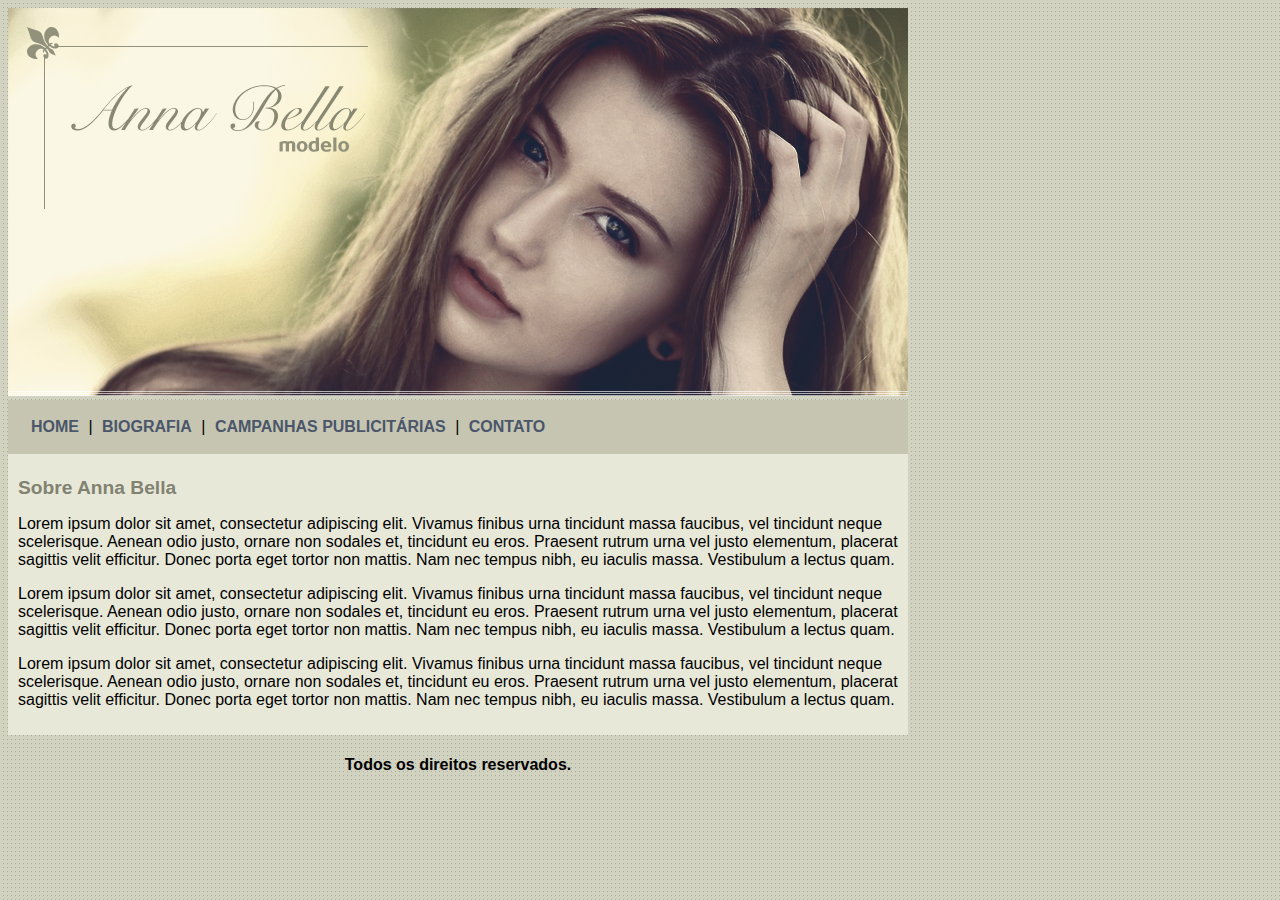
<file: index.html>
<!DOCTYPE html>
<html>
<head>

	<title>Anna Bella Oficial</title>
	<meta charset="utf-8">

	<link rel="stylesheet" type = "text/css" href="estilo.css">

</head>

<body>

	<div id="principal">
		
		<img src="imagens/capa.png">

		<div id="menu">
			
			<a href="index.html">HOME</a> |
			<a href="biografia.html">BIOGRAFIA</a> | 
			<a href="campanhas-publicitarias.html">CAMPANHAS PUBLICITÁRIAS</a> | 
			<a href="contato.html">CONTATO</a>   

		</div>

		<div id="conteudo">
			
			<h1>Sobre Anna Bella</h1>
			<p>
				Lorem ipsum dolor sit amet, consectetur adipiscing elit. Vivamus finibus urna tincidunt massa faucibus, vel tincidunt neque scelerisque. Aenean odio justo, ornare non sodales et, tincidunt eu eros. Praesent rutrum urna vel justo elementum, placerat sagittis velit efficitur. Donec porta eget tortor non mattis. Nam nec tempus nibh, eu iaculis massa. Vestibulum a lectus quam. 
			</p>

				<p>
				Lorem ipsum dolor sit amet, consectetur adipiscing elit. Vivamus finibus urna tincidunt massa faucibus, vel tincidunt neque scelerisque. Aenean odio justo, ornare non sodales et, tincidunt eu eros. Praesent rutrum urna vel justo elementum, placerat sagittis velit efficitur. Donec porta eget tortor non mattis. Nam nec tempus nibh, eu iaculis massa. Vestibulum a lectus quam.
			</p>

				<p>
				Lorem ipsum dolor sit amet, consectetur adipiscing elit. Vivamus finibus urna tincidunt massa faucibus, vel tincidunt neque scelerisque. Aenean odio justo, ornare non sodales et, tincidunt eu eros. Praesent rutrum urna vel justo elementum, placerat sagittis velit efficitur. Donec porta eget tortor non mattis. Nam nec tempus nibh, eu iaculis massa. Vestibulum a lectus quam. 
			</p>
		</div>

		<div id="rodape">
			<h4>Todos os direitos reservados.</h4>
		</div>


	</div>

</body>
</html>
</file>
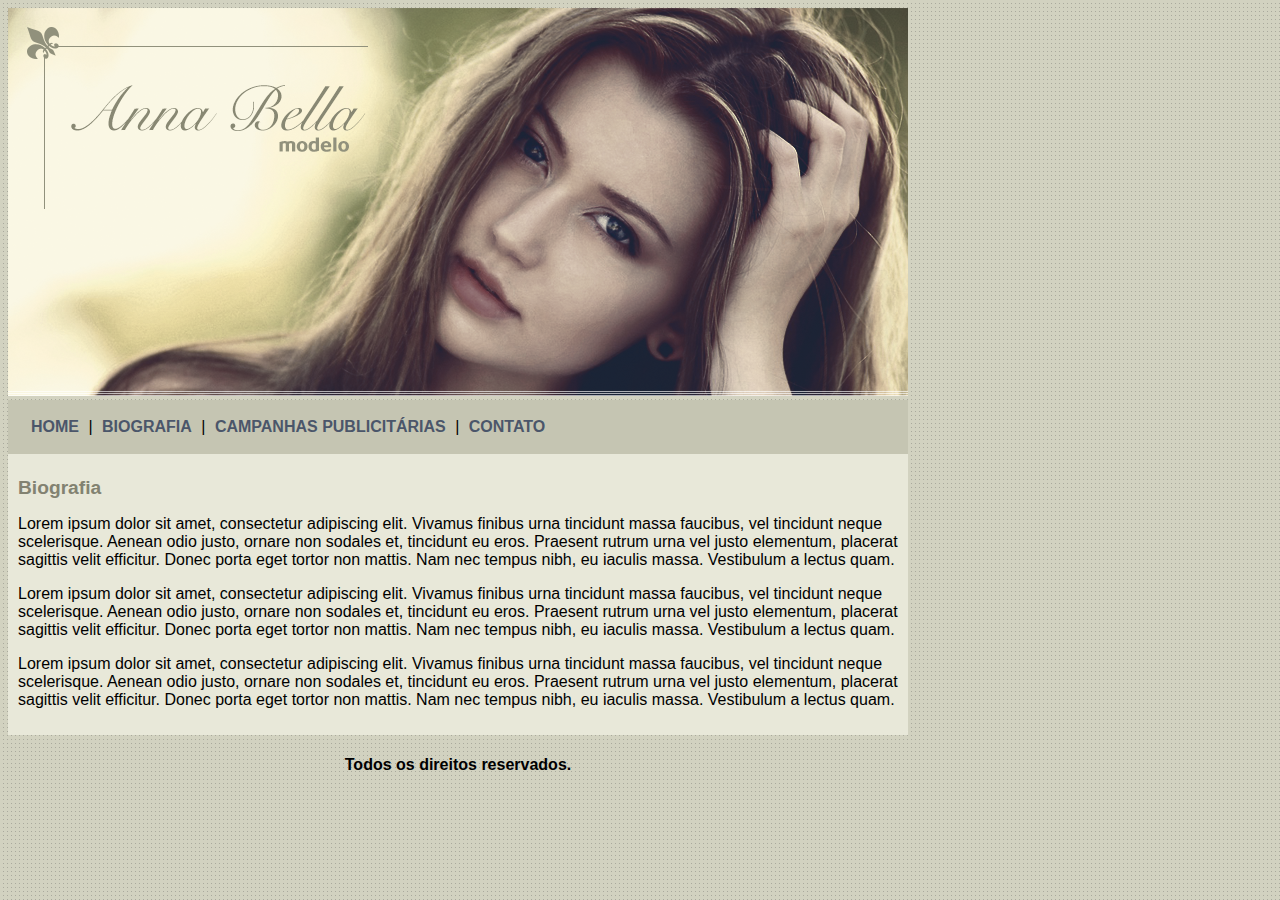
<file: biografia.html>
<!DOCTYPE html>
<html>
<head>

	<title>Anna Bella - Biografia</title>
	<meta charset="utf-8">

	<link rel="stylesheet" type = "text/css" href="estilo.css">

</head>

<body>

	<div id="principal">
		
		<img src="imagens/capa.png">

		<div id="menu">
			
			<a href="index.html">HOME</a> |
			<a href="biografia.html">BIOGRAFIA</a> | 
			<a href="campanhas-publicitarias.html">CAMPANHAS PUBLICITÁRIAS</a> | 
			<a href="contato.html">CONTATO</a>   

		</div>

		<div id="conteudo">
			
			<h1>Biografia</h1>
			<p>
				Lorem ipsum dolor sit amet, consectetur adipiscing elit. Vivamus finibus urna tincidunt massa faucibus, vel tincidunt neque scelerisque. Aenean odio justo, ornare non sodales et, tincidunt eu eros. Praesent rutrum urna vel justo elementum, placerat sagittis velit efficitur. Donec porta eget tortor non mattis. Nam nec tempus nibh, eu iaculis massa. Vestibulum a lectus quam. 
			</p>

				<p>
				Lorem ipsum dolor sit amet, consectetur adipiscing elit. Vivamus finibus urna tincidunt massa faucibus, vel tincidunt neque scelerisque. Aenean odio justo, ornare non sodales et, tincidunt eu eros. Praesent rutrum urna vel justo elementum, placerat sagittis velit efficitur. Donec porta eget tortor non mattis. Nam nec tempus nibh, eu iaculis massa. Vestibulum a lectus quam.
			</p>

				<p>
				Lorem ipsum dolor sit amet, consectetur adipiscing elit. Vivamus finibus urna tincidunt massa faucibus, vel tincidunt neque scelerisque. Aenean odio justo, ornare non sodales et, tincidunt eu eros. Praesent rutrum urna vel justo elementum, placerat sagittis velit efficitur. Donec porta eget tortor non mattis. Nam nec tempus nibh, eu iaculis massa. Vestibulum a lectus quam. 
			</p>
		</div>

		<div id="rodape">
			<h4>Todos os direitos reservados.</h4>
		</div>


	</div>

</body>
</html>
</file>
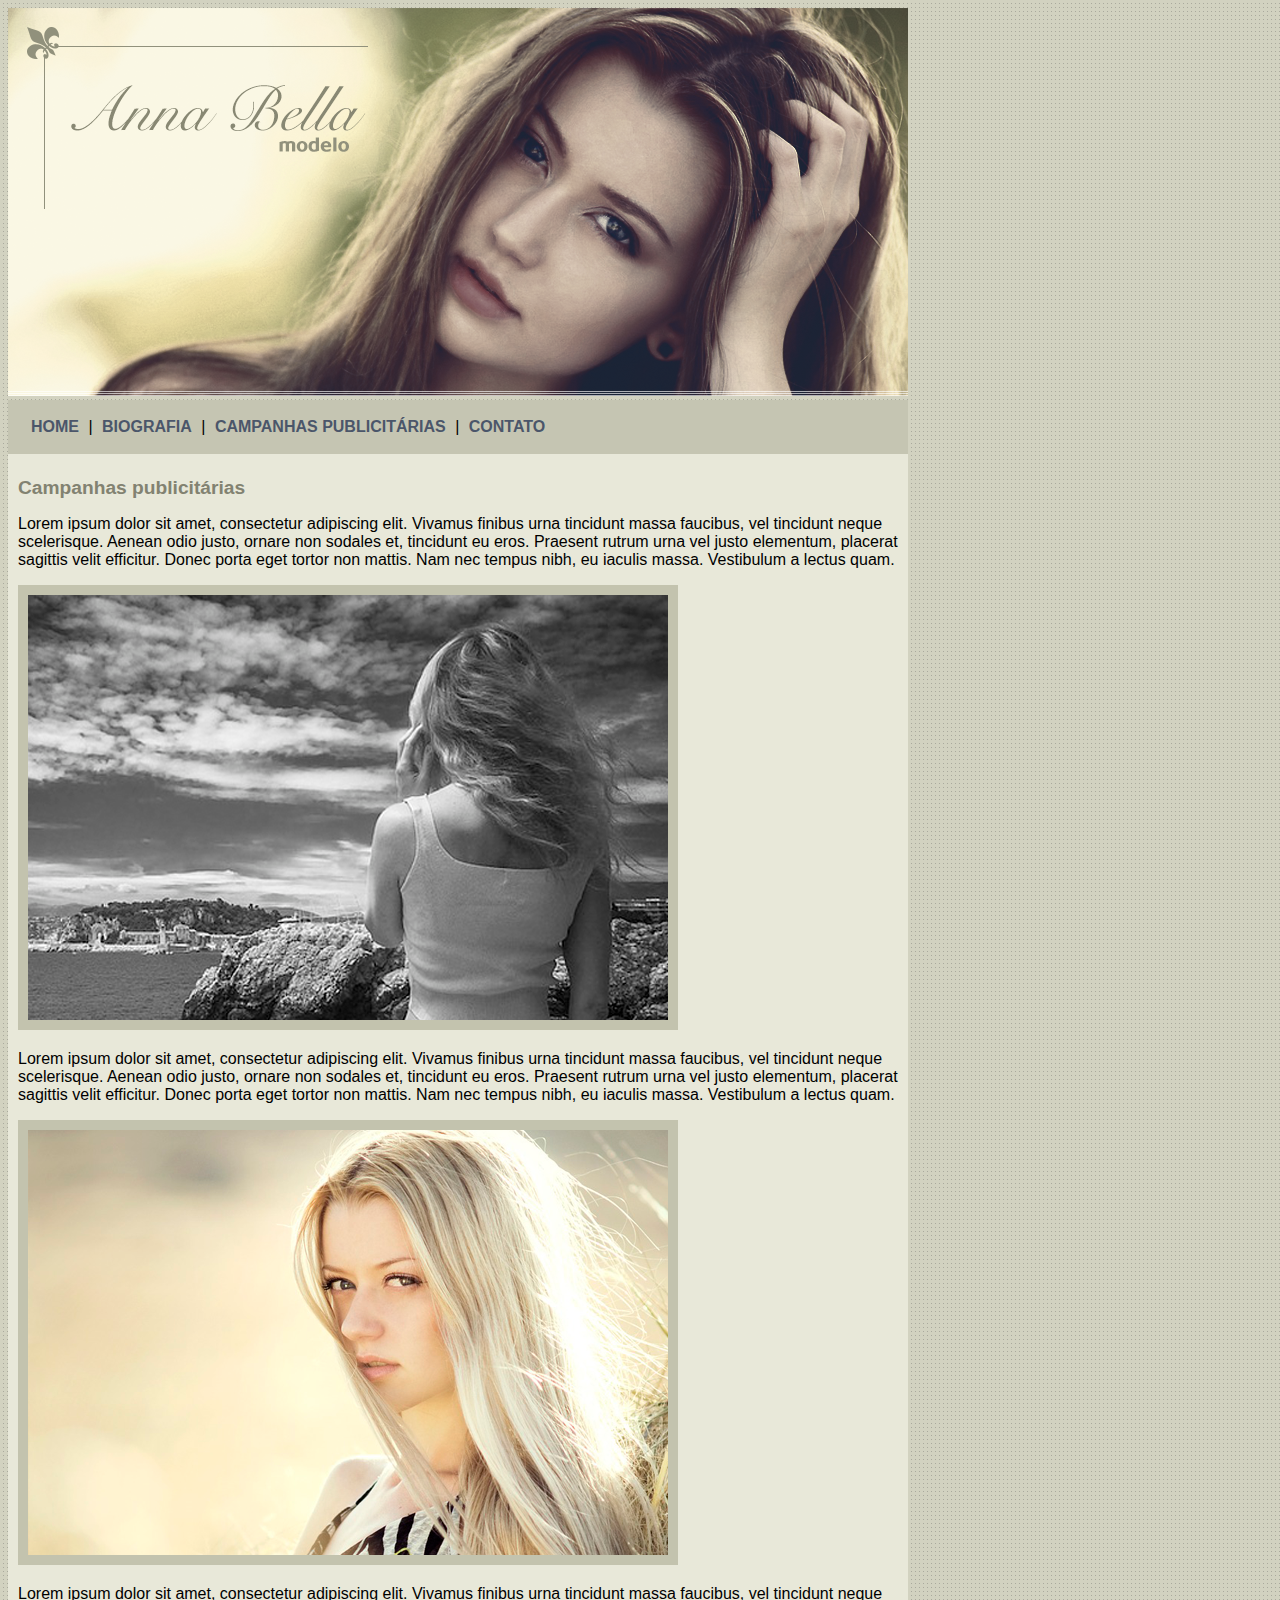
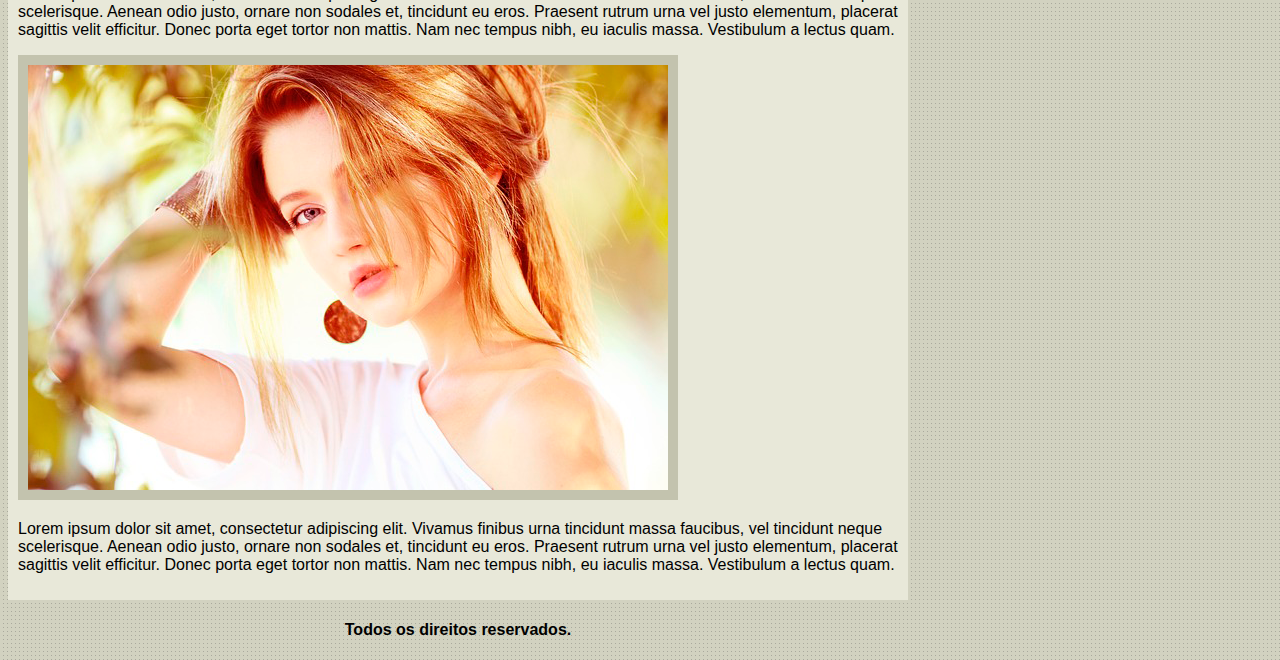
<file: campanhas-publicitarias.html>
<!DOCTYPE html>
<html>
<head>

	<title>Anna Bella - Campanhas publicitárias</title>
	<meta charset="utf-8">

	<link rel="stylesheet" type = "text/css" href="estilo.css">

</head>

<body>

	<div id="principal">
		
		<img src="imagens/capa.png">

		<div id="menu">
			
			<a href="index.html">HOME</a> |
			<a href="biografia.html">BIOGRAFIA</a> | 
			<a href="campanhas-publicitarias.html">CAMPANHAS PUBLICITÁRIAS</a> | 
			<a href="contato.html">CONTATO</a>   

		</div>

		<div id="conteudo">
			
			<h1>Campanhas publicitárias</h1>
			<p>
				Lorem ipsum dolor sit amet, consectetur adipiscing elit. Vivamus finibus urna tincidunt massa faucibus, vel tincidunt neque scelerisque. Aenean odio justo, ornare non sodales et, tincidunt eu eros. Praesent rutrum urna vel justo elementum, placerat sagittis velit efficitur. Donec porta eget tortor non mattis. Nam nec tempus nibh, eu iaculis massa. Vestibulum a lectus quam. 
			</p>

			<img src="imagens/foto1.png" class="img-campanha">

			<p>
				Lorem ipsum dolor sit amet, consectetur adipiscing elit. Vivamus finibus urna tincidunt massa faucibus, vel tincidunt neque scelerisque. Aenean odio justo, ornare non sodales et, tincidunt eu eros. Praesent rutrum urna vel justo elementum, placerat sagittis velit efficitur. Donec porta eget tortor non mattis. Nam nec tempus nibh, eu iaculis massa. Vestibulum a lectus quam.
			</p>

			<img src="imagens/foto2.png" class="img-campanha">

			<p>
				Lorem ipsum dolor sit amet, consectetur adipiscing elit. Vivamus finibus urna tincidunt massa faucibus, vel tincidunt neque scelerisque. Aenean odio justo, ornare non sodales et, tincidunt eu eros. Praesent rutrum urna vel justo elementum, placerat sagittis velit efficitur. Donec porta eget tortor non mattis. Nam nec tempus nibh, eu iaculis massa. Vestibulum a lectus quam. 
			</p>

			<img src="imagens/foto3.png" class="img-campanha">

			<p>
				Lorem ipsum dolor sit amet, consectetur adipiscing elit. Vivamus finibus urna tincidunt massa faucibus, vel tincidunt neque scelerisque. Aenean odio justo, ornare non sodales et, tincidunt eu eros. Praesent rutrum urna vel justo elementum, placerat sagittis velit efficitur. Donec porta eget tortor non mattis. Nam nec tempus nibh, eu iaculis massa. Vestibulum a lectus quam. 
			</p>





		</div>

		<div id="rodape">
			<h4>Todos os direitos reservados.</h4>
		</div>


	</div>

</body>
</html>
</file>
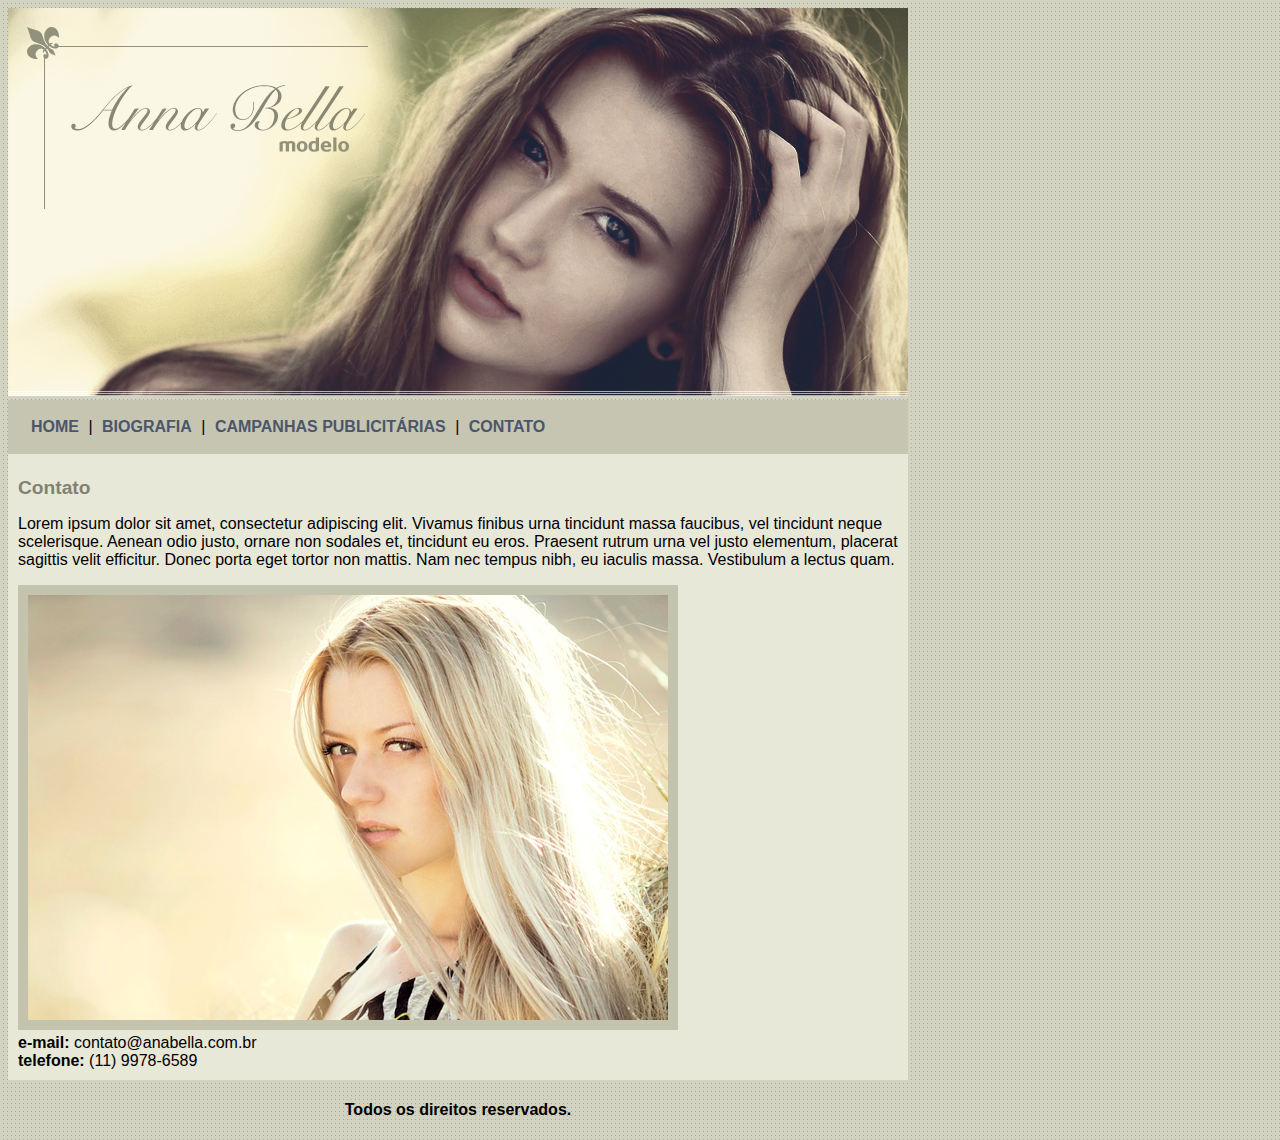
<file: contato.html>
<!DOCTYPE html>
<html>
<head>

	<title>Anna Bella - Contato</title>
	<meta charset="utf-8">

	<link rel="stylesheet" type = "text/css" href="estilo.css">

</head>

<body>

	<div id="principal">
		
		<img src="imagens/capa.png">

		<div id="menu">
			
			<a href="index.html">HOME</a> |
			<a href="biografia.html">BIOGRAFIA</a> | 
			<a href="campanhas-publicitarias.html">CAMPANHAS PUBLICITÁRIAS</a> | 
			<a href="contato.html">CONTATO</a>   

		</div>

		<div id="conteudo">
			
			<h1>Contato</h1>

			<p>
				Lorem ipsum dolor sit amet, consectetur adipiscing elit. Vivamus finibus urna tincidunt massa faucibus, vel tincidunt neque scelerisque. Aenean odio justo, ornare non sodales et, tincidunt eu eros. Praesent rutrum urna vel justo elementum, placerat sagittis velit efficitur. Donec porta eget tortor non mattis. Nam nec tempus nibh, eu iaculis massa. Vestibulum a lectus quam.
			</p>

			<img src="imagens/foto2.png" class="img-campanha">

			<div>
			<strong>e-mail:</strong> contato@anabella.com.br <br>
			<strong>telefone:</strong> (11) 9978-6589
			</div>


			




		</div>

		<div id="rodape">
			<h4>Todos os direitos reservados.</h4>
		</div>


	</div>

</body>
</html>
</file>
<file: estilo.css>
body{
	background: #d2d2c1 url('imagens/fundo.png');
	font: 16px Arial, Helvetica, sans-serif;
}

#principal {
	width: 900px;
}

#menu {
	background: #c5c5b2;
	padding: 18px;
}

#conteudo {
	background: #e8e8d9;
	padding: 10px;
}

#rodape {
	text-align: center;
}

a {
	color: #4b566a;
	text-decoration: none;
	font-weight: bold;
	padding: 5px;
}

h1 {
	color: #828271;
	font-size: 1.2em;
}

.img-campanha {
	border: 10px solid #c3c3ae;
}
</file>
